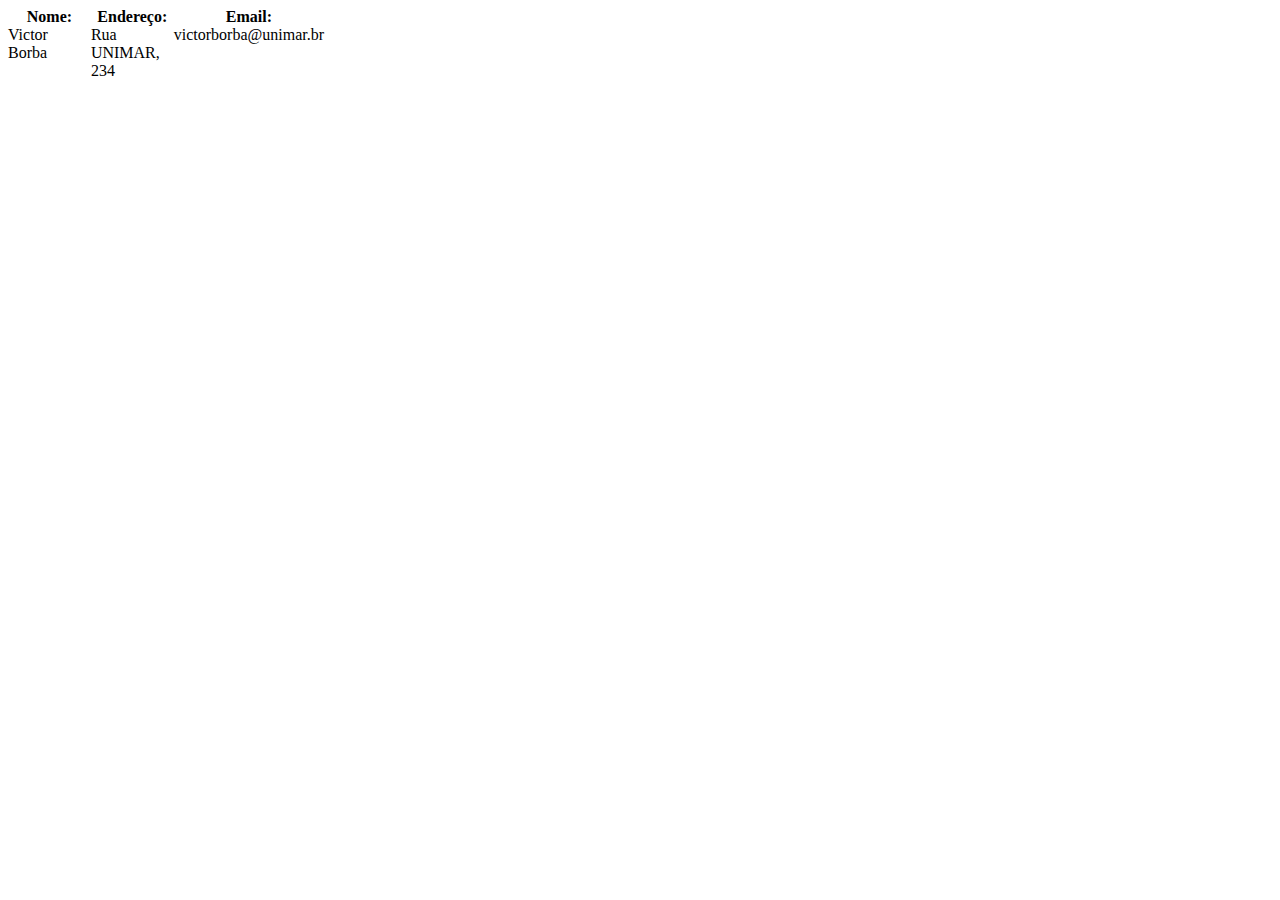
<file: minha-loja/index.html>
<!DOCTYPE html>
<html lang="en">
<head>
    <meta charset="UTF-8">
    <meta http-equiv="X-UA-Compatible" content="IE=edge">
    <meta name="viewport" content="width=device-width, initial-scale=1.0">
    <title>Document</title>
</head>
<style>
    .dados{
        width: 100%;
        display: flex;
        flex-direction: column;
        align-items: center;
    }
    .label{
        font-weight: bolder;
    }
    .documentos{
        display: flex;
    }

    @media (max-width: 576px) {
        .documentos{
            width: 100%;
        }
    }
    @media (min-width: 576px) {
        .documentos{
            width: 50%;
        }
    }
    @media (min-width: 768px) {
        .documentos{
            width: 25%;
        }
    }
    
</style>
<body>
    <div class="documentos">
        <div class="dados">
            <span class="label">Nome: </span>
            <span class="value">Victor Borba</span>
        </div>
        <div class="dados">
            <span class="label">Endereço: </span>
            <span class="value">Rua UNIMAR, 234</span>
        </div>
        <div class="dados">
            <span class="label">Email: </span>
            <span class="value">victorborba@unimar.br</span>
        </div>
    </div>
</body>
</html>
</file>
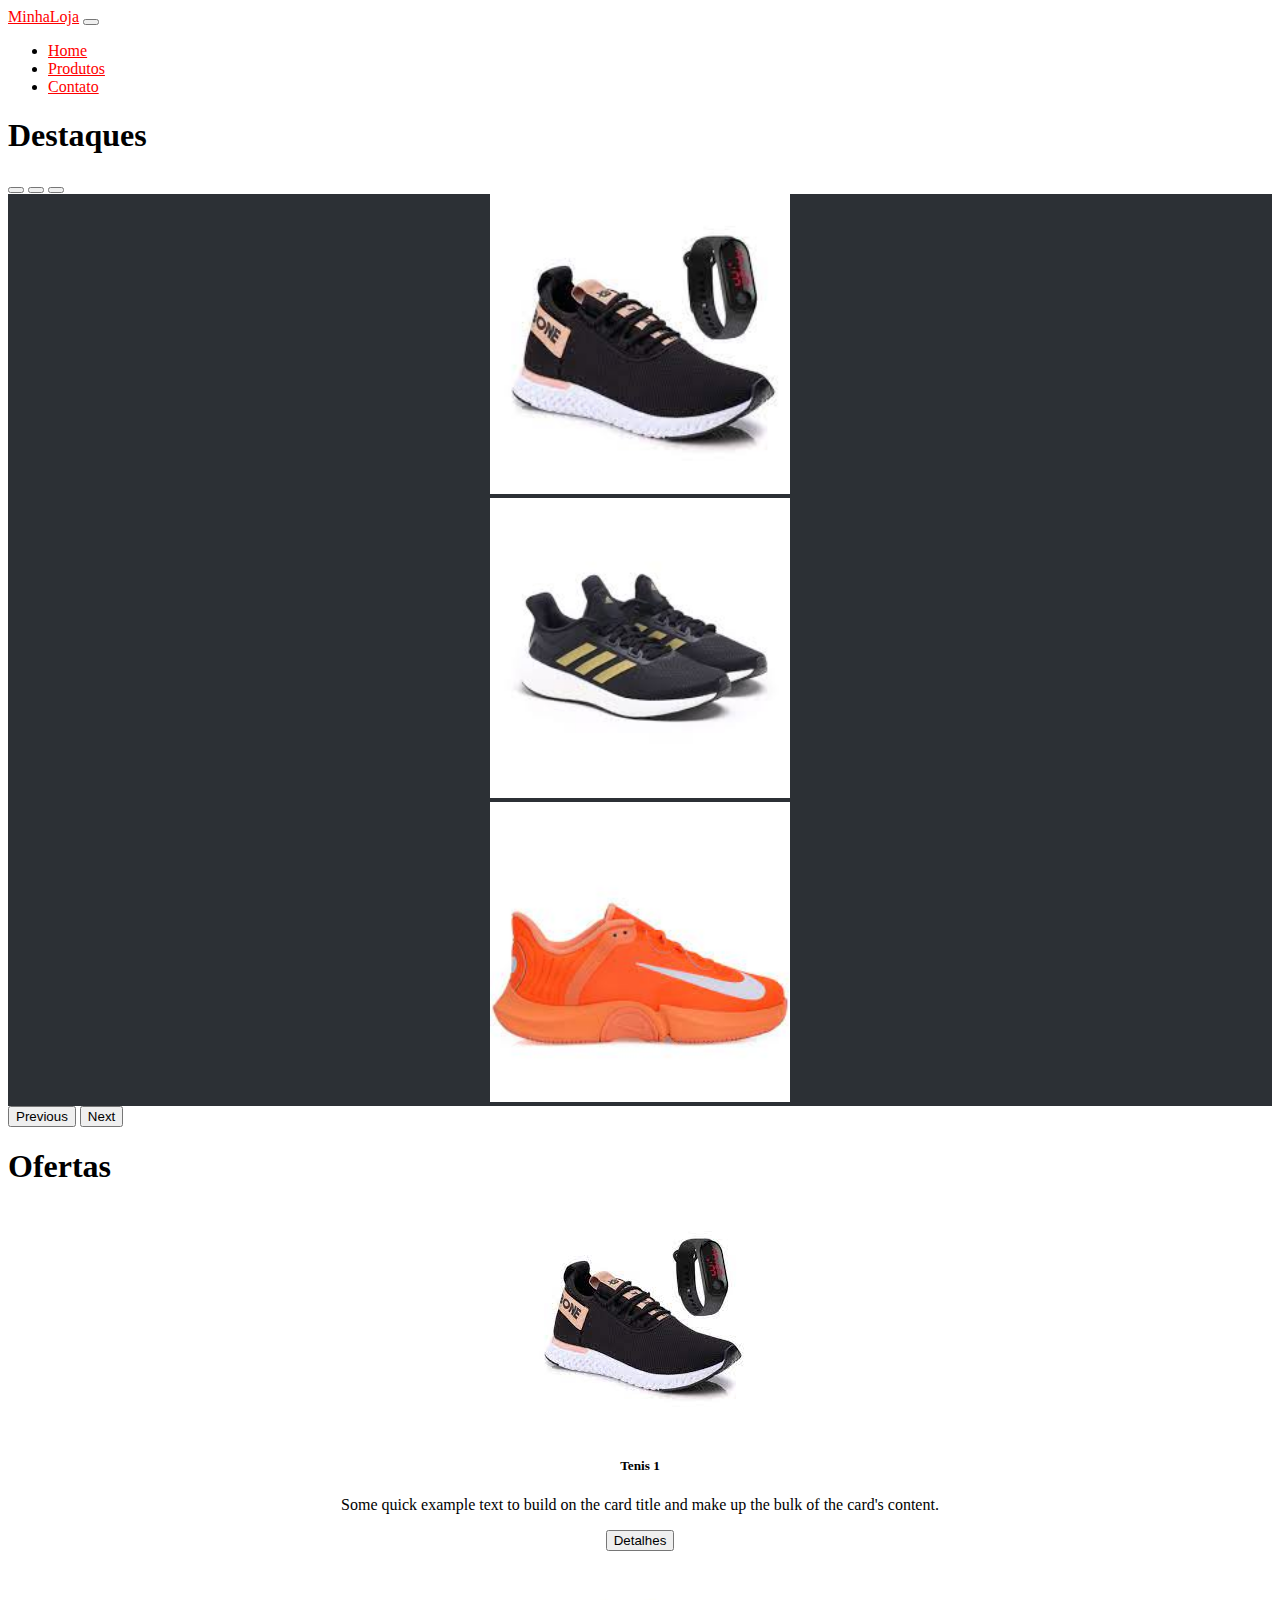
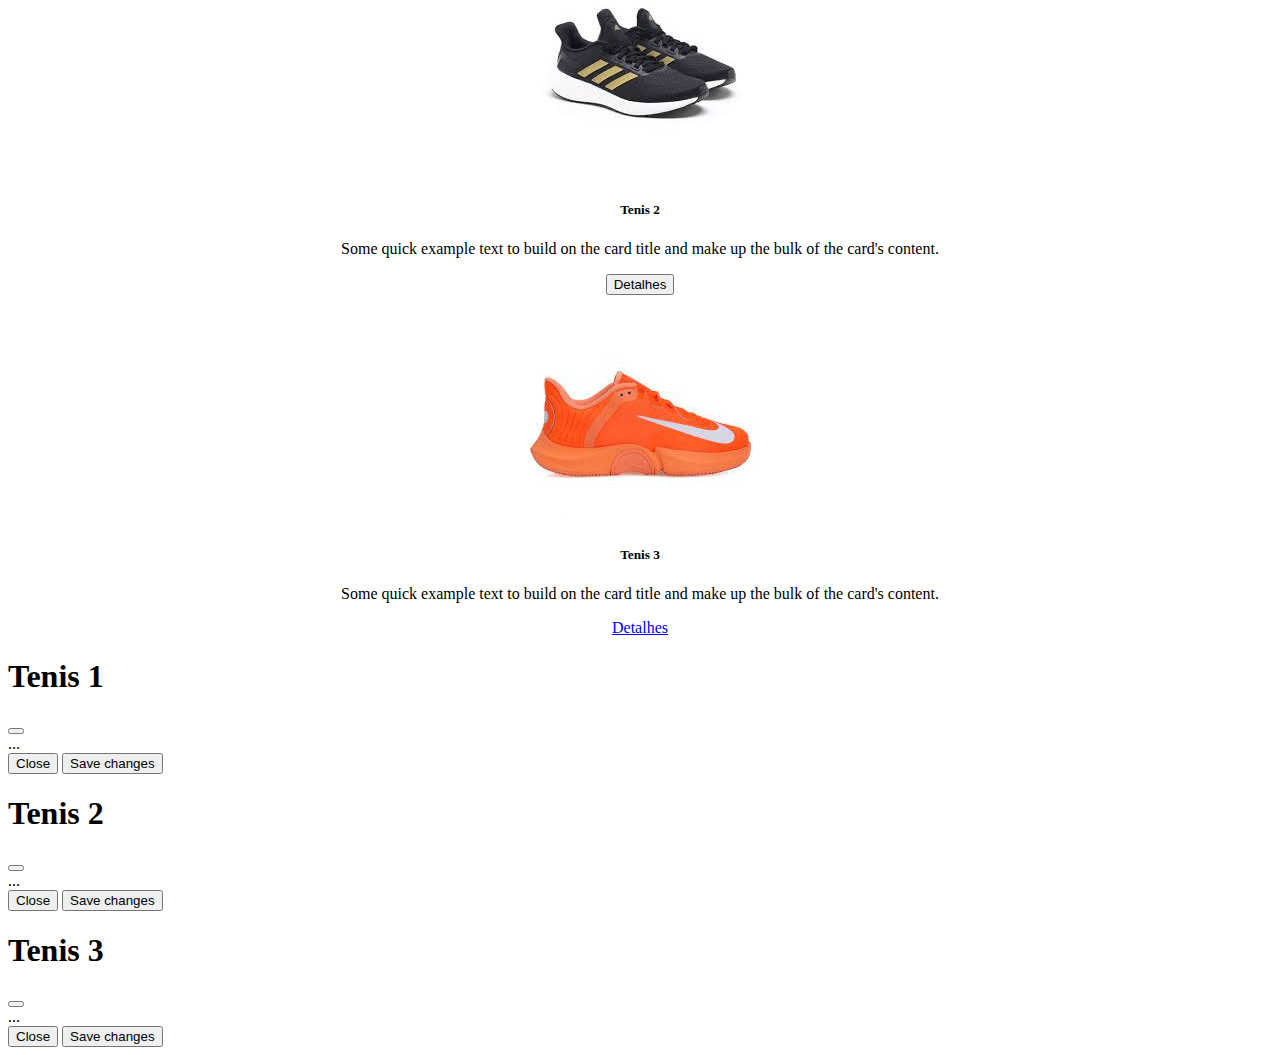
<file: minha-loja/home.html>
<!DOCTYPE html>
<html lang="en">
<head>
    <meta charset="UTF-8">
    <meta http-equiv="X-UA-Compatible" content="IE=edge">
    <meta name="viewport" content="width=device-width, initial-scale=1.0">
    <title>Minha Loja - Home</title>
    <link href="https://cdn.jsdelivr.net/npm/bootstrap@5.3.0-alpha3/dist/css/bootstrap.min.css" rel="stylesheet" integrity="sha384-KK94CHFLLe+nY2dmCWGMq91rCGa5gtU4mk92HdvYe+M/SXH301p5ILy+dN9+nJOZ" crossorigin="anonymous">
    <link rel="stylesheet" href="assets/css/style.css">
</head>
<body>
    <nav class="navbar navbar-expand-lg bg-body-tertiary bg-dark" data-bs-theme="dark">
        <div class="container-fluid">
          <a class="navbar-brand" href="#">MinhaLoja</a>
          <button class="navbar-toggler" type="button" data-bs-toggle="collapse" data-bs-target="#navbarNav" aria-controls="navbarNav" aria-expanded="false" aria-label="Toggle navigation">
            <span class="navbar-toggler-icon"></span>
          </button>
          <div class="collapse navbar-collapse" id="navbarNav">
            <ul class="navbar-nav">
              <li class="nav-item">
                <a class="nav-link active" aria-current="page" href="home.html">Home</a>
              </li>
              <li class="nav-item">
                <a class="nav-link" href="products.html">Produtos</a>
              </li>
              <li class="nav-item">
                <a class="nav-link" href="contact.html">Contato</a>
              </li>
            </ul>
          </div>
        </div>
    </nav>
    <section id="destaques">
        <h1 class="text-center m-2">Destaques</h1>
        <div id="carouselExampleIndicators" class="carousel slide">
            <div class="carousel-indicators">
              <button type="button" data-bs-target="#carouselExampleIndicators" data-bs-slide-to="0" class="active" aria-current="true" aria-label="Slide 1"></button>
              <button type="button" data-bs-target="#carouselExampleIndicators" data-bs-slide-to="1" aria-label="Slide 2"></button>
              <button type="button" data-bs-target="#carouselExampleIndicators" data-bs-slide-to="2" aria-label="Slide 3"></button>
            </div>
            <div class="carousel-inner">
              <div class="carousel-item active">
                <img src="assets/images/tenis-1.jfif" height="300" class="d-block" alt="...">
              </div>
              <div class="carousel-item">
                <img src="assets/images/tenis-2.jfif" height="300" class="d-block" alt="...">
              </div>
              <div class="carousel-item">
                <img src="assets/images/tenis-3.jfif" height="300" class="d-block" alt="...">
              </div>
            </div>
            <button class="carousel-control-prev" type="button" data-bs-target="#carouselExampleIndicators" data-bs-slide="prev">
              <span class="carousel-control-prev-icon" aria-hidden="true"></span>
              <span class="visually-hidden">Previous</span>
            </button>
            <button class="carousel-control-next" type="button" data-bs-target="#carouselExampleIndicators" data-bs-slide="next">
              <span class="carousel-control-next-icon" aria-hidden="true"></span>
              <span class="visually-hidden">Next</span>
            </button>
        </div>
    </section>
    <section id="ofertas">
        <h1 class="text-center m-4">Ofertas</h1>
        <div class="row">
            <div class="col-12 col-sm-6 col-md-4">
                <div class="card">
                    <img src="assets/images/tenis-1.jfif" class="card-img-top" alt="...">
                    <div class="card-body">
                      <h5 class="card-title">Tenis 1</h5>
                      <p class="card-text">Some quick example text to build on the card title and make up the bulk of the card's content.</p>
                      <button class="btn btn-primary" data-bs-toggle="modal" data-bs-target="#modalTenis1">Detalhes</button>
                    </div>
                </div>
            </div>
            <div class="col-12 col-sm-6 col-md-4">
                <div class="card">
                    <img src="assets/images/tenis-2.jfif" class="card-img-top" alt="...">
                    <div class="card-body">
                      <h5 class="card-title">Tenis 2</h5>
                      <p class="card-text">Some quick example text to build on the card title and make up the bulk of the card's content.</p>
                      <button class="btn btn-primary" data-bs-toggle="modal" data-bs-target="#modalTenis2">Detalhes</button>
                    </div>
                </div>
            </div>
            <div class="col-12 col-sm-6 col-md-4">
                <div class="card">
                    <img src="assets/images/tenis-3.jfif" class="card-img-top" alt="...">
                    <div class="card-body">
                      <h5 class="card-title">Tenis 3</h5>
                      <p class="card-text">Some quick example text to build on the card title and make up the bulk of the card's content.</p>
                      <a href="#" class="btn btn-primary" data-bs-toggle="modal" data-bs-target="#modalTenis3">Detalhes</a>
                    </div>
                </div>
            </div>
        </div>
    </section>
</body>
<!-- Modal Tenis 1 -->
<div class="modal fade" id="modalTenis1" tabindex="-1" aria-labelledby="exampleModalLabel" aria-hidden="true">
  <div class="modal-dialog">
    <div class="modal-content">
      <div class="modal-header">
        <h1 class="modal-title fs-5" id="exampleModalLabel">Tenis 1</h1>
        <button type="button" class="btn-close" data-bs-dismiss="modal" aria-label="Close"></button>
      </div>
      <div class="modal-body">
        ...
      </div>
      <div class="modal-footer">
        <button type="button" class="btn btn-secondary" data-bs-dismiss="modal">Close</button>
        <button type="button" class="btn btn-primary">Save changes</button>
      </div>
    </div>
  </div>
</div>
<!-- Modal Tenis 2 -->
<div class="modal fade" id="modalTenis2" tabindex="-1" aria-labelledby="exampleModalLabel" aria-hidden="true">
  <div class="modal-dialog">
    <div class="modal-content">
      <div class="modal-header">
        <h1 class="modal-title fs-5" id="exampleModalLabel">Tenis 2</h1>
        <button type="button" class="btn-close" data-bs-dismiss="modal" aria-label="Close"></button>
      </div>
      <div class="modal-body">
        ...
      </div>
      <div class="modal-footer">
        <button type="button" class="btn btn-secondary" data-bs-dismiss="modal">Close</button>
        <button type="button" class="btn btn-primary">Save changes</button>
      </div>
    </div>
  </div>
</div>
<!-- Modal Tenis 3 -->
<div class="modal fade" id="modalTenis3" tabindex="-1" aria-labelledby="exampleModalLabel" aria-hidden="true">
  <div class="modal-dialog">
    <div class="modal-content">
      <div class="modal-header">
        <h1 class="modal-title fs-5" id="exampleModalLabel">Tenis 3</h1>
        <button type="button" class="btn-close" data-bs-dismiss="modal" aria-label="Close"></button>
      </div>
      <div class="modal-body">
        ...
      </div>
      <div class="modal-footer">
        <button type="button" class="btn btn-secondary" data-bs-dismiss="modal">Close</button>
        <button type="button" class="btn btn-primary">Save changes</button>
      </div>
    </div>
  </div>
</div>
<script src="https://cdn.jsdelivr.net/npm/bootstrap@5.3.0-alpha3/dist/js/bootstrap.bundle.min.js" integrity="sha384-ENjdO4Dr2bkBIFxQpeoTz1HIcje39Wm4jDKdf19U8gI4ddQ3GYNS7NTKfAdVQSZe" crossorigin="anonymous"></script>
</html>
</file>
<file: minha-loja/assets/css/style.css>
.navbar-brand,.nav-link{
    color: red;
}

.carousel-item{
    background-color: #2c3035;
    text-align: -webkit-center;
}

.card{
    text-align: center;
}
</file>
